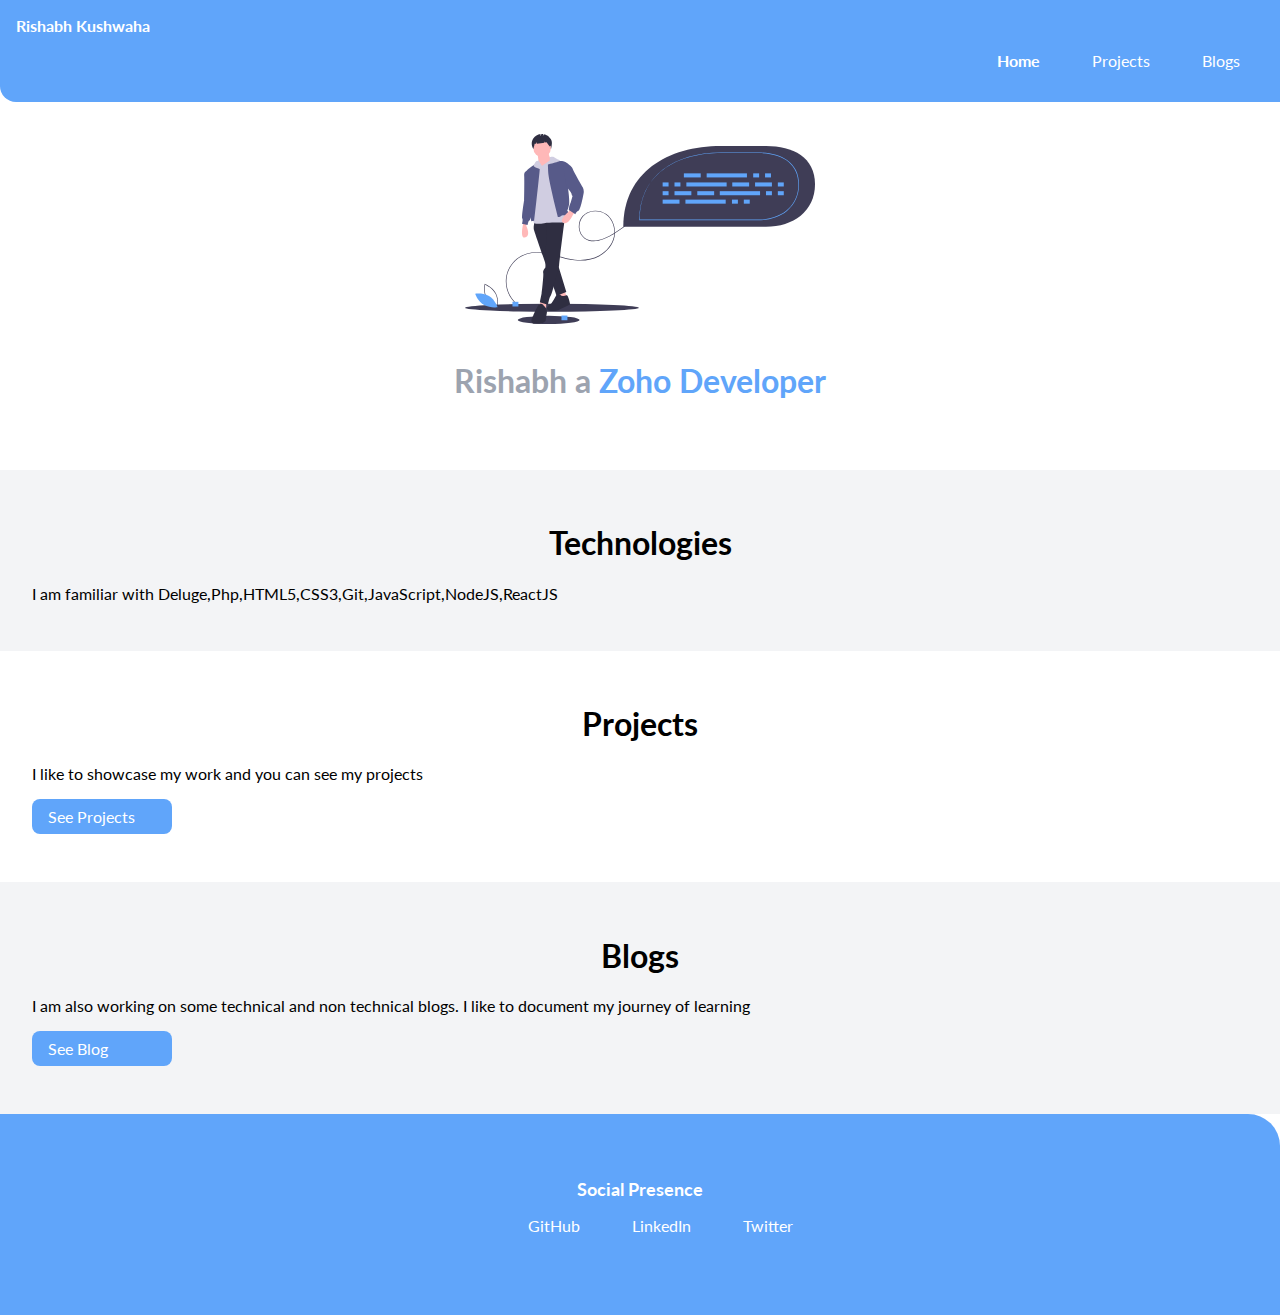
<file: index.html>
<!DOCTYPE html>
<html lang="en">
<head>
    <meta charset="UTF-8">
    <meta name="viewport" content="width=device-width, initial-scale=1.0">
    <title>Rishabh Kushwaha</title>
    <link rel="stylesheet" href="styles.css">
</head>
<body>
    <nav class="navigation ">
        <div class="nav-brand"> Rishabh Kushwaha</div>
        <ul class="list-non-bullet nav-pills">
            <li class="list-item-inline">
                <a class="link link-active" href="/">Home</a>
            </li>
            <li class="list-item-inline">
                <a class="link" href="/projects.html">Projects</a>
            </li>
            <li class="list-item-inline">
                <a  class="link" href="/blogs.html">Blogs</a>
            </li>
            <!-- <li class="list-item-inline">
                <a  class="link" href="/contact.html">Contact</a>
            </li> -->
        </ul>
    </nav>

    <header class="hero">
        <img class="hero-image"src="images/hero.svg" alt="Hero image">
        <h1 class="hero-heading">Rishabh a <span class="heading-jobTitle">Zoho Developer</span></h1>
    </header>

    <section class="section ow">
        <h1>Technologies</h1>
        <p>I am familiar with Deluge,Php,HTML5,CSS3,Git,JavaScript,NodeJS,ReactJS</p>
    </section>

    <section class="section ">
        <h1>Projects</h1>
        <p>I like to showcase my work and you can see my projects <a class="link link-primary" href="/projects.html">See Projects</a></p>

    </section>

    <section class="section ow">
        <h1>Blogs</h1>
        <p>I am also working on some technical and non technical blogs. I like to document my journey of learning<a class="link link-primary" href="/blogs.html">See Blog</a></p>
    </section>

    <footer class="footer">
        <div class="footer-header">Social Presence</div>
        <ul class="social-links">
            <li class="list-item-inline"> <a class="link" href="https://github.com/rishabhKush" class="href">GitHub</a> </li>
            <li class="list-item-inline"><a class="link"  href="https://www.linkedin.com/in/rishabhkushwahazoho/" class="href">LinkedIn</a></li>
            <li class="list-item-inline"><a class="link"  href="https://twitter.com/Rishabh_k6" class="href">Twitter</a></li>
        </ul>
    </footer>
    
</body>
</html>
</file>
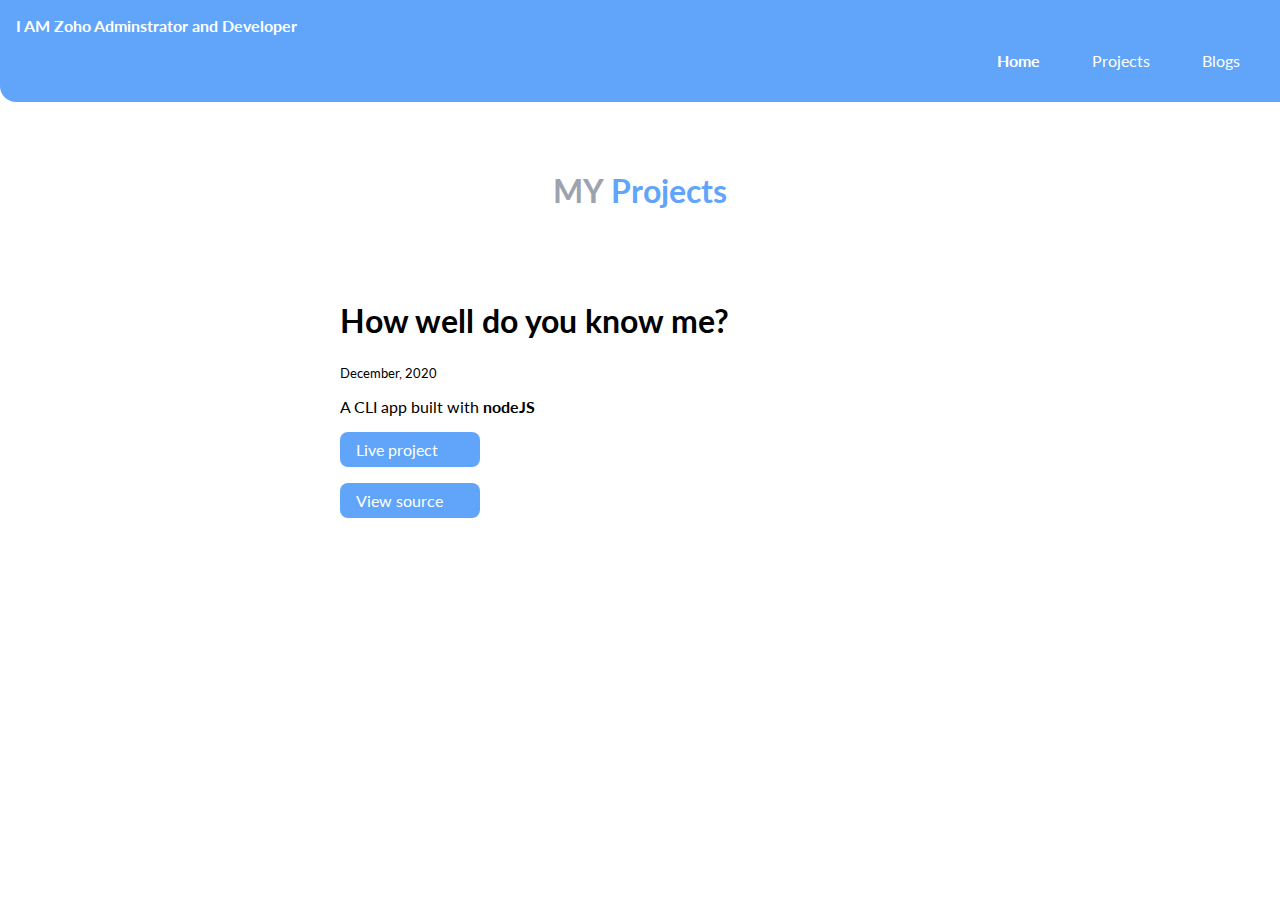
<file: projects.html>
<!DOCTYPE html>
<html lang="en">
<head>
    <meta charset="UTF-8">
    <meta name="viewport" content="width=device-width, initial-scale=1.0">
    <title>Projects</title>
    <link rel="stylesheet" href="styles.css">
</head>
<body>
  
    <nav class="navigation ">
        <div class="nav-brand"> I AM Zoho Adminstrator and Developer</div>
        <ul class="list-non-bullet nav-pills">
            <li class="list-item-inline">
                <a class="link link-active" href="/">Home</a>
            </li>
            <li class="list-item-inline">
                <a class="link" href="/projects.html">Projects</a>
            </li>
            <li class="list-item-inline">
                <a  class="link" href="/blogs.html">Blogs</a>
            </li>
            <!-- <li class="list-item-inline">
                <a  class="link" href="/contact.html">Contact</a>
            </li> -->
        </ul>
    </nav>

    <header class="hero">
        
        <h1 class="hero-heading">MY <span class="heading-jobTitle">Projects</span></h1>

    </header>

    <ul class="list-non-bullet">
        <li>
            <div class="container">
            <h1>How well do you know me?</h1>
            <small>December, 2020</small>
            <p>A CLI app built with <strong>nodeJS</strong></p>
            <a class="link link-primary" href="https://repl.it/@RishabhKush/RK-quiz-1?embed=1&output=1" >Live project</a>
            <a class="link link-primary" href="https://repl.it/@RishabhKush/RK-quiz-1#index.js" class="link">View source</a>
        </div>
        </li>
    </ul>
</body>
</html>
</file>
<file: styles.css>
@import url('https://fonts.googleapis.com/css2?family=Lato:wght@400;700&display=swap');


:root{
    --primary-color: #60A5FA;
    --darkgray : #9CA3AF;
    --offwhite:#F3F4F6;
}
body{
    font-family: 'Lato', sans-serif;
    margin: 0px;
}

.container{
   margin: auto;
   max-width: 600px;
}
.container-fluid{
    padding-left:1 rem ;
    padding-right: 1 rem;
   
}

hr{
    margin: 2rem 0rem;
}
/** links **/
.link {
    box-sizing: border-box;
    text-decoration: none;
    padding: 0.5rem 1rem;
}

.link-primary {
    background-color: var(--primary-color);
    border-radius: 0.5rem;
    color: white;
    display: block;
    max-width: 140px;
    margin: 1rem 1rem 1rem 0rem;
}

.link-secondary {
    color: var(--primary-color);
    border-radius: 0.5rem;
    border: 1px solid var(--primary-color);
    display: block;
    max-width: 140px;
    margin: 1rem 1rem 1rem 0rem;
}
.list-non-bullet{
    list-style: none;
    padding-inline-start: 0px;
}
.list-item-inline{
    display: inline;
    padding: 0rem 0.5rem;
    
}
.navigation{
    background-color: var(--primary-color);
    color: white;
    border-bottom-left-radius: 1rem;
    padding: 1rem;
}
.navigation .nav-brand{
    font-weight: bold;
    
}
.navigation .link{
    color:white;

}
.navigation .nav-pills{
    text-align: right;
}
.navigation .link-active{
    font-weight: bold;
}

.hero{
    padding: 2rem;
    padding-top: 2rem;
}
.hero .hero-image{
    margin: auto;
    display: block;
    max-width: 350px;
}

.hero .hero-heading{
    color: var(--darkgray) ;
    text-align: center;
    padding: 1rem;
}

.hero .hero-heading .heading-jobTitle{
    color: var(--primary-color);
}

/* sections */
.section{
    padding: 2rem;
}
.section h1{
    text-align: center;    
    

}
.ow{
    background-color: var(--offwhite);
}

.footer{
    background-color: var(--primary-color);
    color: white;
    padding: 4rem 1rem;
    text-align: center;
    border-top-right-radius: 2rem;
}
.footer .link{
    color: white;
}
.footer .footer-header{
    font-weight: bold;
    font-size: large;
}
.footer .ul{
    padding-inline-start: 0px;
}



/* body{
    color: blueviolet;
}

h1{
    color: green;
} */
</file>
